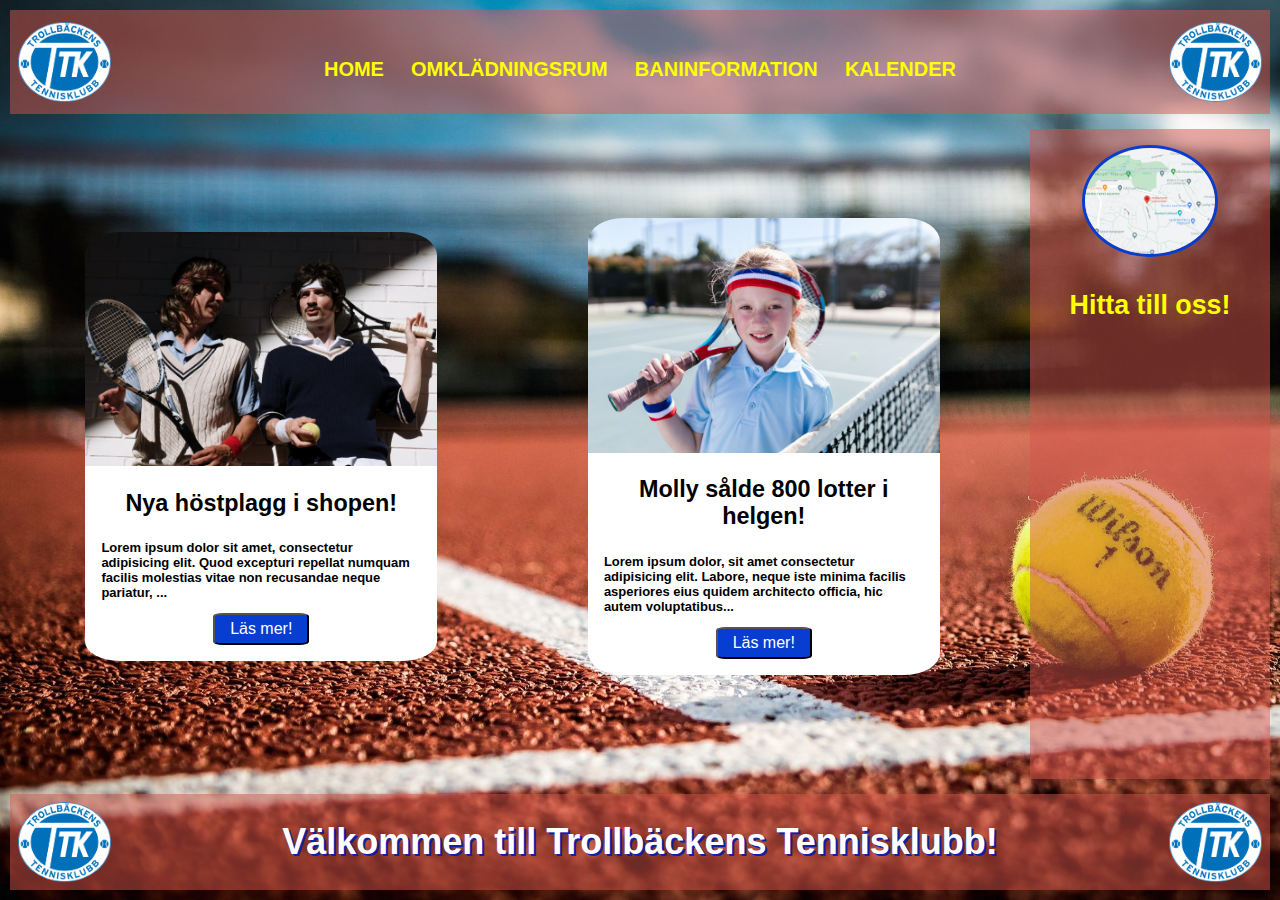
<file: index.html>
<!DOCTYPE html>
<html lang="en">
  <head>
    <meta charset="UTF-8" />
    <meta http-equiv="X-UA-Compatible" content="IE=edge" />
    <meta name="viewport" content="width=device-width, initial-scale=1.0" />
    <meta name="description" content="Sveriges vassaste tennisklubb!" />
    <title>Huvudsida - Trollbäckens Tennisklubb</title>
    <link rel="icon" href="img/huvudsida.png" />
    <link rel=" stylesheet" href="css/style.css" />
    <!-- Nedan behövs för hamburgermenyn i responsivt läge ska fungera. -->
    <link
      rel="stylesheet"
      href="https://pro.fontawesome.com/releases/v5.10.0/css/all.css"
      integrity="sha384-AYmEC3Yw5cVb3ZcuHtOA93w35dYTsvhLPVnYs9eStHfGJvOvKxVfELGroGkvsg+p"
      crossorigin="anonymous"
    />
  </head>

  <body>
    <div class="container">
      <!-- Vanlig header för laptops, denna blir "hidden" när fönstret förminskas. -->
      <div class="header">
        <img src="img/huvudsida.png" alt="Klubbloggan" />
        <nav>
          <ul>
            <li><a href="index.html">Home</a></li>
            <li><a href="omkl.html">Omklädningsrum</a></li>
            <li><a href="baninfo.html">Baninformation</a></li>
            <li><a href="kalender.html">Kalender</a></li>
          </ul>
        </nav>
        <img src="img/huvudsida.png" alt="Klubbloggan" />
      </div>

      <!-- Här är den andra headern som är hidden för laptops och blir visible när storleken förminskas.
      Navbaren förändras och blir en hamburgermeny. -->
      <div class="headers">
        <div class="navbar2">
          <button class="my-button" id="my-button">
            <i class="far fa-bars"></i>
          </button>
          <ul id="mynav" class="mynav">
            <li><a href="index.html">Home</a></li>
            <li><a href="omkl.html">Omklädningsrum</a></li>
            <li><a href="baninfo.html">Baninformation</a></li>
            <li><a href="kalender.html">Kalender</a></li>
          </ul>
        </div>
        <div class="fejkburger">
          <i class="far fa-bars"></i>
        </div>
        <div class="footertext">Välkommen till Trollbäckens Tennisklubb!</div>
        <div class="bild">
          <img src="img/huvudsida.png" alt="Klubbloggan" class="minibild" />
        </div>
      </div>

      <!-- Två "cards" med nyheter. En "läsmer-knapp" som manövreras med Javascript från js.js. -->
      <div class="sectionIndex">
        <div class="card">
          <img
            src="/img/clothes.jpg"
            alt="Två herrar med snygga tenniskläder"
          />
          <div class="indexcard">
            <h3><strong>Nya höstplagg i shopen!</strong></h3>
            <p class="cardparagraf">
              Lorem ipsum dolor sit amet, consectetur adipisicing elit. Quod
              excepturi repellat numquam facilis molestias vitae non recusandae
              neque pariatur, <span id="dots1">...</span
              ><span id="more1" class="more">
                eum quae laborum perferendis dolore dicta, provident explicabo
                incidunt id, iure inventore omnis? Eligendi doloremque illum
                sint corporis ut facilis, eius voluptatum voluptatem enim
                consequuntur soluta, neque veritatis pariatur quisquam modi
                repellendus saepe numquam quia inventore officia ex placeat
                fugit eveniet nobis!<br /><br />Aliquid nobis odit beatae nam
                fuga enim, sed, vitae quod distinctio, at ab laboriosam optio?
                Et nemo fuga, consectetur provident porro non rerum quas soluta
                eaque aspernatur quo sint corporis molestiae, voluptates,
                cupiditate eos totam deserunt impedit ullam culpa!</span
              >
            </p>
            <button onclick="buttonOne()" class="myBtn" id="myBtn1">
              Läs mer!
            </button>
          </div>
        </div>

        <div class="card">
          <img src="/img/lisa.jpg" alt="Leende Lisa med sitt racket" />
          <div class="indexcard">
            <h3><strong>Molly sålde 800 lotter i helgen!</strong></h3>
            <p class="cardparagraf">
              Lorem ipsum dolor, sit amet consectetur adipisicing elit. Labore,
              neque iste minima facilis asperiores eius quidem architecto
              officia, hic autem voluptatibus<span id="dots2">...</span
              ><span id="more2" class="more">
                aliquam doloremque reiciendis esse. Quod, neque accusantium et
                laborum dolorum eos veritatis corporis rerum. Itaque explicabo
                saepe a ipsum iusto pariatur repudiandae, reprehenderit quo, ab
                ratione eos totam maiores! beatae cum, a officia libero,
                sapiente, veniam voluptas iure corrupti fuga atque hic amet
                rerum esse deleniti eos porro. <br /><br />Lorem ipsum dolor,
                sit amet consectetur adipisicing elit. Officia blanditiis harum
                aut odit aliquid expedita dolorem odio laborum nesciunt repellat
                doloribus quibusdam sunt fuga explicabo, atque consectetur!
                Praesentium, harum. Veniam, modi? Quasi assumenda, officia at
                aperiam iure inventore adipisci! Beatae sit sunt dolores
                officiis quisquam aliquid aperiam consequatur expedita
                cumque!</span
              >
            </p>
            <button onclick="buttonTwo()" class="myBtn" id="myBtn2">
              Läs mer!
            </button>
          </div>
        </div>
      </div>

      <!-- Sidomeny, försvinner i mobilvy. -->
      <div class="aside">
        <a
          href="https://www.google.com/maps/place/Trollb%C3%A4ckens+Tennisklubb/@59.2480818,18.2400744,15z/data=!4m2!3m1!1s0x0:0x6ea1c15acd710652?sa=X&ved=2ahUKEwjh0uOt4pn7AhWIuIsKHTLIC7QQ_BJ6BAhcEAU"
          target="”_blank"
        >
          <img
            src="img/karta.png"
            alt="Kartbild över vår anläggning"
            class="kartan"
          />
        </a>
        <h6>Hitta till oss!</h6>
      </div>

      <div class="footer">
        <img src="img/huvudsida.png" alt="Klubbloggan" />
        <span class="footertext">Välkommen till Trollbäckens Tennisklubb!</span>
        <img src="img/huvudsida.png" alt="Klubbloggan" />
      </div>
    </div>
    <script type="text/javascript" src="/js/js.js"></script>
  </body>
</html>
</file>
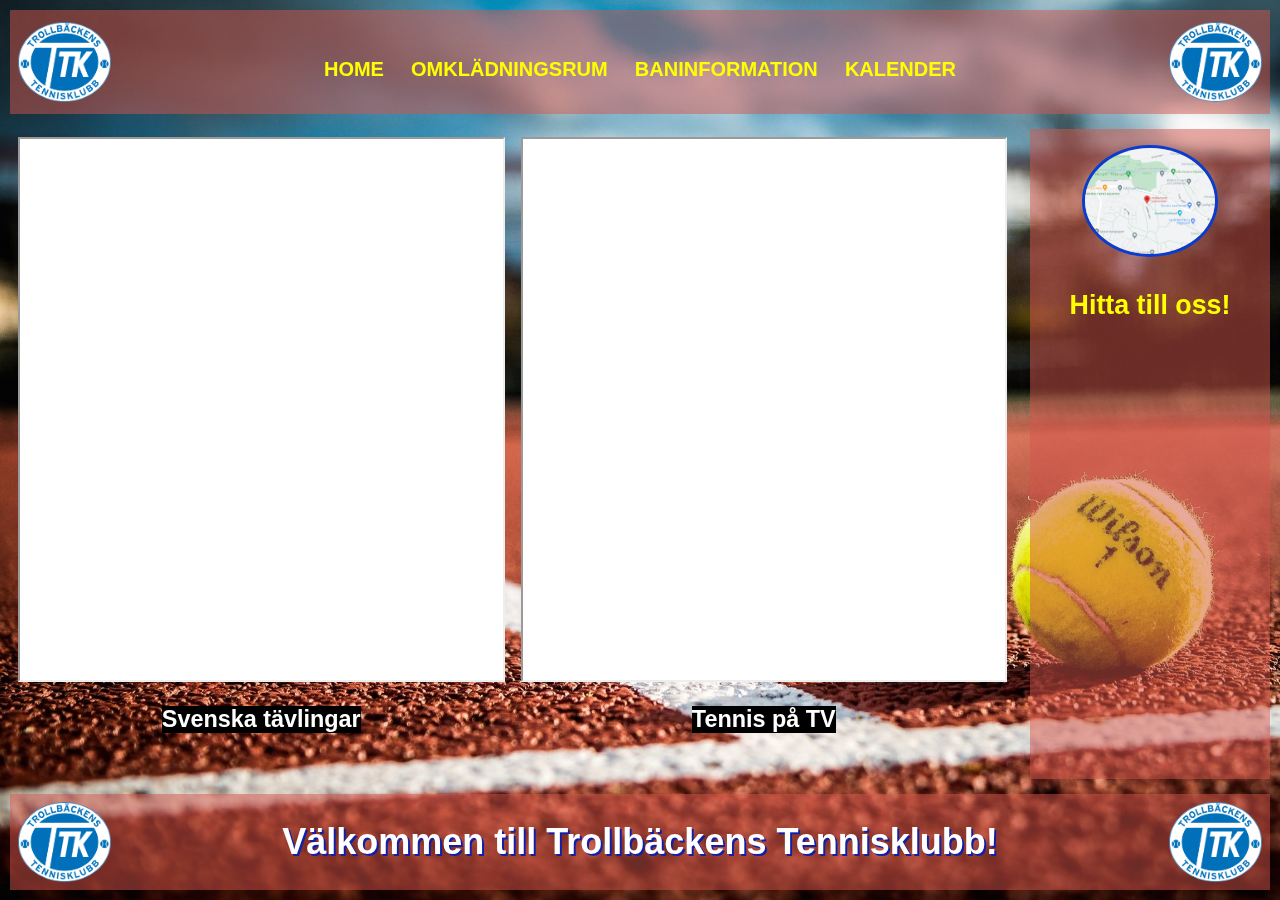
<file: kalender.html>
<!DOCTYPE html>
<html lang="en">
  <head>
    <meta charset="UTF-8" />
    <meta http-equiv="X-UA-Compatible" content="IE=edge" />
    <meta name="viewport" content="width=device-width, initial-scale=1.0" />
    <meta name="description" content="Sveriges vassaste tennisklubb!" />
    <title>Kalender - Trollbäckens Tennisklubb</title>
    <link rel="icon" href="img/huvudsida.png" />
    <link rel=" stylesheet" href="css/style.css" />
    <link
      rel="stylesheet"
      href="https://pro.fontawesome.com/releases/v5.10.0/css/all.css"
      integrity="sha384-AYmEC3Yw5cVb3ZcuHtOA93w35dYTsvhLPVnYs9eStHfGJvOvKxVfELGroGkvsg+p"
      crossorigin="anonymous"
    />
  </head>

  <body>
    <div class="container">
      <div class="header">
        <img src="img/huvudsida.png" alt="Klubbloggan" />
        <nav>
          <ul>
            <li><a href="index.html">Home</a></li>
            <li><a href="omkl.html">Omklädningsrum</a></li>
            <li><a href="baninfo.html">Baninformation</a></li>
            <li><a href="kalender.html">Kalender</a></li>
          </ul>
        </nav>
        <img src="img/huvudsida.png" alt="Klubbloggan" />
      </div>

      <div class="headers">
        <div class="navbar2">
          <button class="my-button" id="my-button">
            <i class="far fa-bars"></i>
          </button>
          <ul id="mynav" class="mynav">
            <li><a href="index.html">Home</a></li>
            <li><a href="omkl.html">Omklädningsrum</a></li>
            <li><a href="baninfo.html">Baninformation</a></li>
            <li><a href="kalender.html">Kalender</a></li>
          </ul>
        </div>
        <div class="fejkburger">
          <i class="far fa-bars"></i>
        </div>
        <div class="footertext">Välkommen till Trollbäckens Tennisklubb!</div>
        <div class="bild">
          <img src="img/huvudsida.png" alt="Klubbloggan" class="minibild" />
        </div>
      </div>

      <div class="section">
        <div
          style="
            display: flex;
            flex: 1;
            align-self: stretch;
            align-items: center;
            flex-direction: column;
            margin: 0.5rem;
          "
        >
          <iframe
            src="https://www.tennis.se/seriespel/svenska-tennisligan/"
            style="background-color: white; flex: 1; align-self: stretch"
          >
          </iframe>
          <h3
            style="
              background-color: black;
              color: white;
              align-items: center;
              width: fit-content;
            "
          >
            Svenska tävlingar
          </h3>
        </div>

        <div
          style="
            display: flex;
            flex: 1;
            flex-direction: column;
            align-self: stretch;
            align-items: center;
            margin: 0.5rem;
          "
        >
          <iframe
            src="https://www.tvmatchen.nu/tennis"
            style="background-color: white; flex: 1; align-self: stretch"
          >
          </iframe>
          <h3
            style="
              background-color: black;
              color: white;
              align-items: center;
              width: fit-content;
            "
          >
            Tennis på TV
          </h3>
        </div>
      </div>

      <div class="aside">
        <a
          href="https://www.google.com/maps/place/Trollb%C3%A4ckens+Tennisklubb/@59.2480818,18.2400744,15z/data=!4m2!3m1!1s0x0:0x6ea1c15acd710652?sa=X&ved=2ahUKEwjh0uOt4pn7AhWIuIsKHTLIC7QQ_BJ6BAhcEAU"
          target="”_blank"
        >
          <img
            src="img/karta.png"
            alt="Karta över vår anläggning"
            style="height: 7rem; border-radius: 50%"
          />
        </a>
        <h6>Hitta till oss!</h6>
      </div>

      <div class="footer">
        <img src="img/huvudsida.png" alt="Klubbloggan" />
        <span class="footertext">Välkommen till Trollbäckens Tennisklubb!</span>
        <img src="img/huvudsida.png" alt="Klubbloggan" />
      </div>
    </div>
    <script type="text/javascript" src="/js/js.js"></script>
  </body>
</html>
</file>
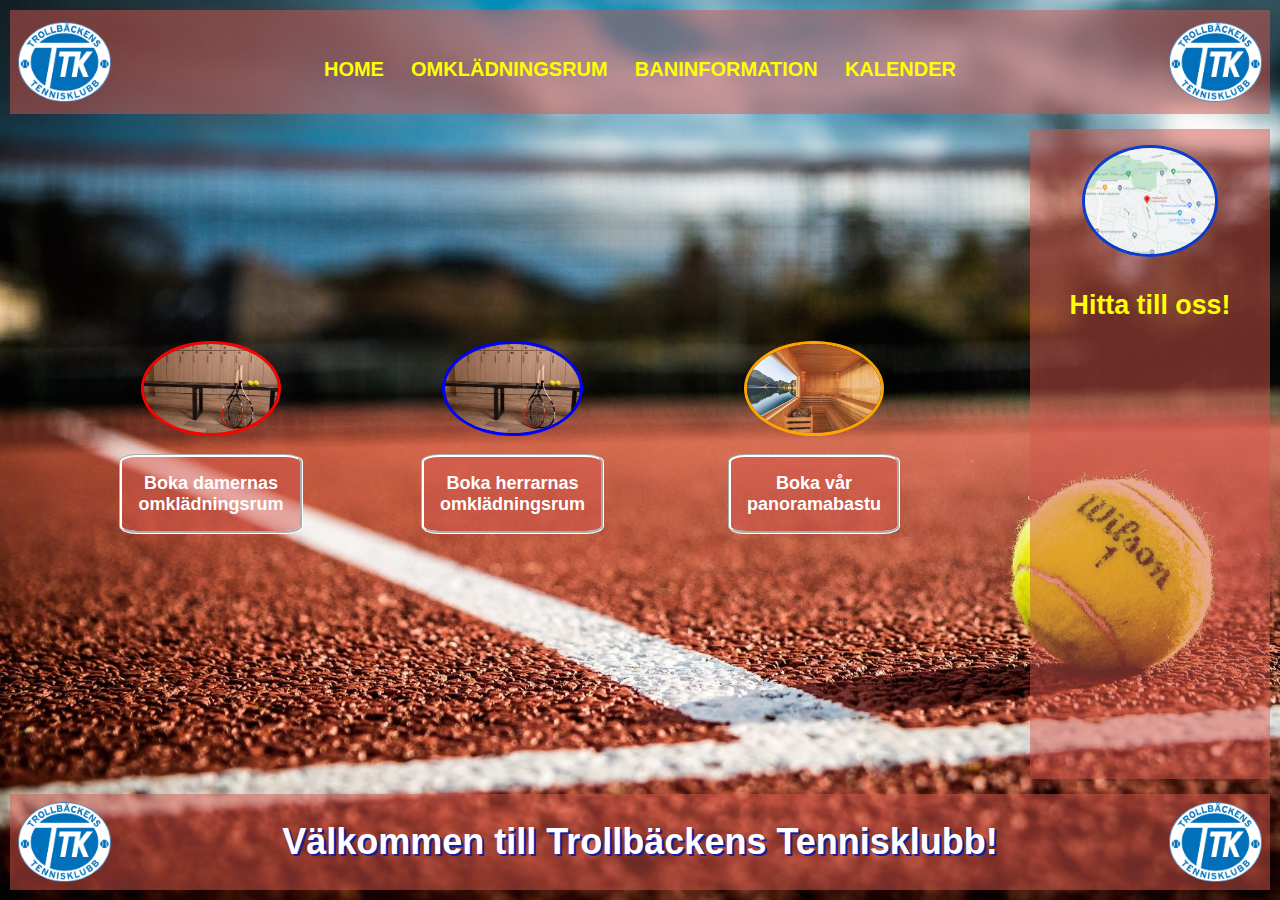
<file: omkl.html>
<!DOCTYPE html>
<html lang="en">
  <head>
    <meta charset="UTF-8" />
    <meta http-equiv="X-UA-Compatible" content="IE=edge" />
    <meta name="viewport" content="width=device-width, initial-scale=1.0" />
    <meta name="description" content="Sveriges vassaste tennisklubb!" />
    <title>Omklädningsrummet - Trollbäckens Tennisklubb</title>
    <link rel="icon" href="img/huvudsida.png" />
    <link rel=" stylesheet" href="css/style.css" />
    <link
      rel="stylesheet"
      href="https://pro.fontawesome.com/releases/v5.10.0/css/all.css"
      integrity="sha384-AYmEC3Yw5cVb3ZcuHtOA93w35dYTsvhLPVnYs9eStHfGJvOvKxVfELGroGkvsg+p"
      crossorigin="anonymous"
    />
  </head>

  <body>
    <div class="container">
      <div class="header">
        <img src="img/huvudsida.png" alt="Klubbloggan" />
        <nav>
          <ul>
            <li><a href="index.html">Home</a></li>
            <li><a href="omkl.html">Omklädningsrum</a></li>
            <li><a href="baninfo.html">Baninformation</a></li>
            <li><a href="kalender.html">Kalender</a></li>
          </ul>
        </nav>
        <img src="img/huvudsida.png" alt="Klubbloggan" />
      </div>

      <div class="headers">
        <div class="navbar2">
          <button class="my-button" id="my-button">
            <i class="far fa-bars"></i>
          </button>
          <ul id="mynav" class="mynav">
            <li><a href="index.html">Home</a></li>
            <li><a href="omkl.html">Omklädningsrum</a></li>
            <li><a href="baninfo.html">Baninformation</a></li>
            <li><a href="kalender.html">Kalender</a></li>
          </ul>
        </div>
        <div class="fejkburger">
          <i class="far fa-bars"></i>
        </div>
        <div class="footertext">Välkommen till Trollbäckens Tennisklubb!</div>
        <div class="bild">
          <img src="img/huvudsida.png" alt="Klubbloggan" class="minibild" />
        </div>
      </div>

      <div class="section omkl">
        <div class="omklbilder">
          <a href="/bokaomklrumd.html">
            <img
              src="/img/lockerroom.jpg"
              alt="Vårt vackra omklädningsrum"
              style="border-color: red"
            />
          </a>
          <a href="/bokaomklrumd.html">
            <h3>Boka damernas<br />omklädningsrum</h3>
          </a>
        </div>

        <div class="omklbilder">
          <a href="/bokaomklrumh.html">
            <img
              src="/img/lockerroom.jpg"
              alt="Vårt vackra omklädningsrum"
              style="border-color: blue"
            />
          </a>
          <a href="/bokaomklrumh.html">
            <h3>Boka herrarnas<br />omklädningsrum</h3>
          </a>
        </div>

        <div class="omklbilder">
          <a href="/bokabastun.html">
            <img
              src="/img/bastu.jpg"
              alt="Vår fräscha bastu"
              style="border-color: orange"
            />
          </a>
          <a href="/bokabastun.html">
            <h3>Boka vår <br />panoramabastu</h3>
          </a>
        </div>
      </div>

      <div class="aside">
        <a
          href="https://www.google.com/maps/place/Trollb%C3%A4ckens+Tennisklubb/@59.2480818,18.2400744,15z/data=!4m2!3m1!1s0x0:0x6ea1c15acd710652?sa=X&ved=2ahUKEwjh0uOt4pn7AhWIuIsKHTLIC7QQ_BJ6BAhcEAU"
          target="”_blank"
        >
          <img
            src="img/karta.png"
            alt="Karta över vår anläggning"
            style="height: 7rem; border-radius: 50%"
          />
        </a>
        <h6>Hitta till oss!</h6>
      </div>

      <div class="footer">
        <img src="img/huvudsida.png" alt="Klubbloggan" />
        <span class="footertext">Välkommen till Trollbäckens Tennisklubb!</span>
        <img src="img/huvudsida.png" alt="Klubbloggan" />
      </div>
    </div>
    <script type="text/javascript" src="/js/js.js"></script>
  </body>
</html>
</file>
<file: css/style.css>
body{    /* Väljer bakgrundsbild och vad som ska hända om fönstret är större än bilden, samt omger fänstret med en svart tunn ram.*/
    
  outline: 2px solid black;
  margin: 0;
  background-image: url(../img/background1.jpg);
  background-size: cover;
  background-repeat: no-repeat;
}


.container{     /* Sätter storleken på sidan, textformat, lägger upp sidan enligt ett gridupplägg med, header, aside och footer. 
              Lägger in ett litet gap mellan dessa. Skapar lite marginal mellan kanten och innehållet*/
  width: 100vw;
  height: 100vh;
  
  font-family: 'Quicksand', sans-serif;
  font-weight: bold;
  font-size: 20px;
  
  display:  grid;

  grid-template-columns: 1fr 1fr 1fr 1fr 1fr;
  grid-template-rows: 6.5rem 1fr 1fr 6.5rem;
  
  gap: 15px;
  
  padding: 10px;
     
}

*{
  box-sizing: border-box;
}

.headers {
  visibility: hidden;
  position: absolute;
  }

.mynav{
  flex-direction: column;
}

.header{    /* Väljer position för headern och tar en "grusfärgad" bakgrundsfärg som jag väljer att göra lite genomskinnlig. Anpassar så att bilder hamnar där jag vill.*/
  grid-column-start: 1;
  grid-column: span 5;
  color: black; 
  font-size: 40px;
  display: flex;
  justify-content: space-between;
  align-items: center;
  text-align: center;
  flex-direction: row;
  position: sticky;
  background-color: rgb(212, 85, 76,.5);
  visibility: visible; 
}

.minibild{
  visibility: hidden;
  border-radius: 50%;
  height: 5rem; 
  margin: 0.5rem;
}

i{
  color: white;
  }

.header img{        /* Gör att bilden av klubbloggan presenteras som en cirkel. */
  border-radius: 50%;
  height: 5rem; 
  margin: 0.5rem;
  display: flex;
  justify-content: center;
}

.navbar2 {
  visibility: hidden;
  position: absolute;     
}

.navbar2 ul {
  display: flex;
  list-style: none
}

.my-button {
  background-color: transparent;
  border: 10px;
  color: black;
  cursor: pointer;
  font-size: 30px;
  margin-left: 32px;
  float: left;
  line-height: 70px;
  display: none;
  padding: 0;
}

.my-button:focus {
  outline: none;
}

.navbar2 ul li {
  padding: 20px 20px;
}

.navbar ul li a {
  color: white;
  text-decoration: none;
}

.navbar2 ul li:hover {
  text-decoration: underline;
  text-decoration-color: red;
}

nav {
  justify-content: center;
}

nav ul{         /* Denna behövs för länk-effekten som visas när man sveper över länkarna i headern. */
  margin: 0;
  padding: 0;
  list-style: none;
  justify-content: space-between;
}

nav li{         /* Denna behövs för länk-effekten som visas när man sveper över länkarna i headern. */
  display: inline-block;
  padding: 0 0.5rem;
  padding-top: 0.2em;
  font-size: 20px;
  position: relative;
  text-transform: uppercase;
  font-family:'Trebuchet MS', 'Lucida Sans Unicode', 'Lucida Grande', 'Lucida Sans', Arial, sans-serif;
}

nav a::before{  /* Denna behövs för länk-effekten som visas när man sveper över länkarna i headern. */
  content: '';
  display: block;
  height: 4px;
  width: 100%;
  background-color: rgb(7, 61, 208);
  
  position: absolute;
  top: 0;
  width: 0%;

  transition: all ease-in-out 500ms;
}

nav a:hover::before{    /* Denna behövs för länk-effekten som visas när man sveper över länkarna i headern. */
  width: 100%;
}

.card{
  flex-basis: 50%;
  overflow-y: auto;
  display: flex;
  justify-content: flex-start;
  flex-direction: column;
  align-items: center;
  height: auto;
  max-height: 95%;  
}

.card img{
  border-top-right-radius: 10%;
  border-top-left-radius: 10%;
  width: 70%;
    
}

.okKnapp:hover {
  text-decoration: none;
  color:white;
  background: #6fd649;
}

.indexcard{
  background-color: white;
   padding: 0rem 1rem 1rem 1rem;
   width: 70%;
   height: 100%;
   border-bottom-left-radius: 10%;
   border-bottom-right-radius: 10%;
   text-align: center;
  }

.cardparagraf{
  font-family: Arial, Helvetica, sans-serif;
  font-size: small;
  text-align: left;
}

.section{       /* Huvudfönstret, väljer position för denna och centrerar motiv som standard genom flexbox-lösning. */
  grid-row-start: 2;
  grid-row-end: span 3;
  grid-column-start: 1;
  grid-column-end: span 4;
  
  display: flex;
  justify-content: center;
  align-items: center;
  overflow: auto;
  gap: 0.5rem 0;
  }

  .sectionIndex{       /* Huvudfönstret, väljer position för denna och centrerar motiv som standard genom flexbox-lösning. */
    grid-row-start: 2;
    grid-row-end: span 3;
    grid-column-start: 1;
    grid-column-end: span 4;
    
    display: flex;
    justify-content: center;
    align-items: center;
    overflow: auto;
    gap: 0.5rem 0;
    }

  #root{
    height: 100%;
    width: 100%;
  }

  .more {display: none;}

  .myBtn{
      background-color: rgb(7, 61, 208);
      color: white;
      border-radius: 10%;
      width: 6rem;
      height: 2rem;
      font-size: medium;
  }

  .myBtn:hover {
    text-decoration: none;
    color:white;
    background: #4b48f8;
  }
  
 form{           /* Sätter en mall för de "forms" som vi kommer använda. */
  width: auto;
  height: auto;
  line-height: 1.6;
  background-color: rgb(212, 85, 76,.5);
  color:white;
  border-color: white;
  border-style: groove;
  font-family: 'Courier New', Courier, monospace;
  padding: 1rem;
  border-radius: 10%;
}  

.popup {
  background-color: grey;
  width: 25rem;
  border-radius: 10%;
  position: absolute;
  left: 0;
  top: 50%;
  transform: translate(-50%, -50%) scale(0.1);
  text-align: center;
  padding: 0 1rem 1rem;
  color: #fff;
  visibility: hidden;
  transition-delay: 2s;
  transition: transform 0.8s;
}

.popup h2 {
font-size: xx-large;
font-weight: 500;
margin: 0.3rem 0.1rem;
color: #fff;
}

.popup button{
  width: 40%;
  margin-top: 2rem;
  margin-right: 1rem;
  margin-left: 1rem;
  padding: 0.5rem;
background-color: rgb(111, 176, 31);
color: #fff;
border: 0;
outline: 0;
font-size: 2em;
border-radius: 10%;
cursor: pointer;
box-shadow: 0 2px 5px rgba(0, 0, 0, 0.2);
}

.open-popup{
  visibility: visible;
  left: 50%;
  transform: translate(-50%, -50%) scale(1);
}

.popup img {
  width: 5rem;
  margin-top: -2.5rem;
  border-radius: 50%;
  box-shadow: 0 2px 5px rgba(0, 0, 0, 0.2);
}


.aside{         /* Väljer position för vår aside. samt bakgrund och textformat. */
  grid-row-start: 2;
  grid-row-end: span3;
  grid-column-start: 5;
  grid-column-end: 5;
  text-align: center;
  align-items: center;
  background: rgb(212, 85, 76,.5);
  color: yellow; 
  font-size: 40px;
  }

.aside img{     /* Lägger bilder och text centrerat i vår aside */
  margin-top: 1rem;
  margin-bottom: 1.5rem;
  height: 7rem;
  border-radius: 50%;
  border-style: solid;
  border-color: rgb(7, 61, 208);
}
.aside h6{
  margin: auto;
}


.footer{        /* Väljer position för vår footer, samt bakgrund, textformat och centrerar allt med flexbox-lösning. */
  grid-column: 1 / span 5;
  background: rgb(212, 85, 76,.5);
  color: white; 
  font-size: 30px;
  text-shadow: 2px 2px rgb(16, 31, 168);
  display: flex;
  flex-direction: row;
  justify-content: space-between;
  text-align: center; 
  align-items: center;
  }

.footer img{    /* Placerar loggan rätt och presenterar den i rätt storlek. */
  border-radius: 50%;
  height: 5rem; 
  margin: 0.5rem;
  display: flex;
  justify-content: center;
}

.footertext{        /* Sätter textstorlek i footern */
  font-size: larger;
}

.omkl {
  display: flex;
        flex-direction: row;
        justify-content: space-evenly;
        position: relative;
}

.omklbilder{    /* Dessa placerar bilderna och länkarna centrerat i min section med avstånd emellan dem */
  margin: 0px;
  display: flex;
  flex-direction: column;
  justify-content:space-around;
  text-align: center;
  align-items: center;
  flex-basis: 20%;
  
}

.omklbilder h3{
  display: flex;
  width: fit-content;
  padding: 1rem;
  background-color: rgb(212, 85, 76, 0.5);
  color: white;
  border-color: white;
  border-style: groove;
  border-radius: 10%;
  font-size: large;
}

.omklbilder img{
  width: 70%;
  height: auto;
  display: flex;
  flex-direction: row;
  justify-content: space-between;
  align-items: center;
  border-radius: 50%;
  margin: auto;
  border-style: solid;
  text-align: center;
}


/* Nedanstånde väljer format för länkar på sidan */

a:link{
  text-decoration: none;
  color: yellow;
}

a:visited{
  text-decoration: none;
  color: yellow;
}

a:hover{
  text-decoration: none;
  color:yellowgreen;
}

a:active{
  text-decoration: none;
  color: brown;
}


@media (max-width: 700px) {
  .container {grid-template-columns: 1fr 1fr 1fr 1fr 1fr;
      grid-template-rows: 4rem 1fr 1fr 4rem;}

.card {
  margin-bottom: 2rem;
  margin-top: 2rem;
  overflow-y: visible;
}

.section  {
  flex-direction: column;
  /* justify-content: flex-start; */
  font: 0.8em sans-serif;
  grid-column-end: span 5;
  overflow-y: scroll;
}

.sectionIndex  {
  flex-direction: column;
  display: flex;
  justify-content: flex-start;
  font: 0.8em sans-serif;
  grid-column-end: span 5;
  overflow-y: scroll;
}

.omkl {
  flex-direction: column;
}
.section .card {
  overflow-y: visible;
}

.omklbilder {
  flex-direction: column;
  
}

.omklbilder img {
  width: 30%;
}

.omklbilder h3 {
  flex-direction: column;
  font-size: x-small;
  padding: 0.5rem;
  } 

  .header-mini{
  visibility: visible;
  position: relative;
  background-color: rgb(212, 85, 76,.5); 
  }

  .header {
  position: absolute;
  visibility: hidden;
  }

  .headers{
    grid-column-start: 1;
    grid-column-end: span 5;
    visibility: visible;
    position: relative;
    display: flex;
    flex-direction: row;
    justify-content: space-between;
    top: 0;
    background-color: rgb(212, 85, 76,.5);
    font-size: x-small;
    min-height: 4rem;
    text-shadow: 2px 2px rgb(16, 31, 168);
    color: white;
    align-items: flex-start;
    
  }

  .headers img{
  height: auto;
  margin: 0.5rem;
}

.navbar2 {
  position: absolute;
  grid-column: 1 / span 5;
  display: flex;
  flex-direction: column;
  justify-content: center;
  visibility: visible;
  align-items: flex-start;
  margin-right: 0.5rem;
  }

.navbar2 ul {
  display: none;
  flex-direction: column;
  width: 100%;
  text-shadow: none;
  font-size: small;
}

.footertext{
  display: flex;
  align-items: center;
  flex-direction: row;
  height: 100%;
  
}

.minibild {
  visibility: visible;
  right: 0;
  width: 100%;
  border-radius: 50%;
  height: auto;
  margin: 0.4rem;
  display: flex;
  flex-direction: row;
  justify-content: space-between;
  text-align: center;
  align-items: center;
}

.navbar2 ul.show {
  display: flex;
  background: rgb(212, 85, 76,.5);
  margin-top: 0;
  padding-inline-start: 0px;
}

.navbar2 img {
  width: 10%;
  height: auto;    
}


.my-button {
  display: block;       
}

.fejkburger{
  visibility: hidden;
  font-size: 30px;
  margin-left: 32px;
  float: left;
  line-height: 70px;
}

.nav li {
  margin-left: 0;
}

 .footer {
  min-height: 4rem;
  }

.footer img {
  width: 10%;
  height: auto;
}

.aside {
  visibility: hidden;
}

.indexcard{
  padding-bottom: 1rem;
}

.footertext{
  font-size: small;
}

.bild {
  
  display: flex;
  flex-direction: row;
  align-items: center;
  height: 100%;
  justify-content: flex-end;
  width: 10%;
  
}

}
</file>
